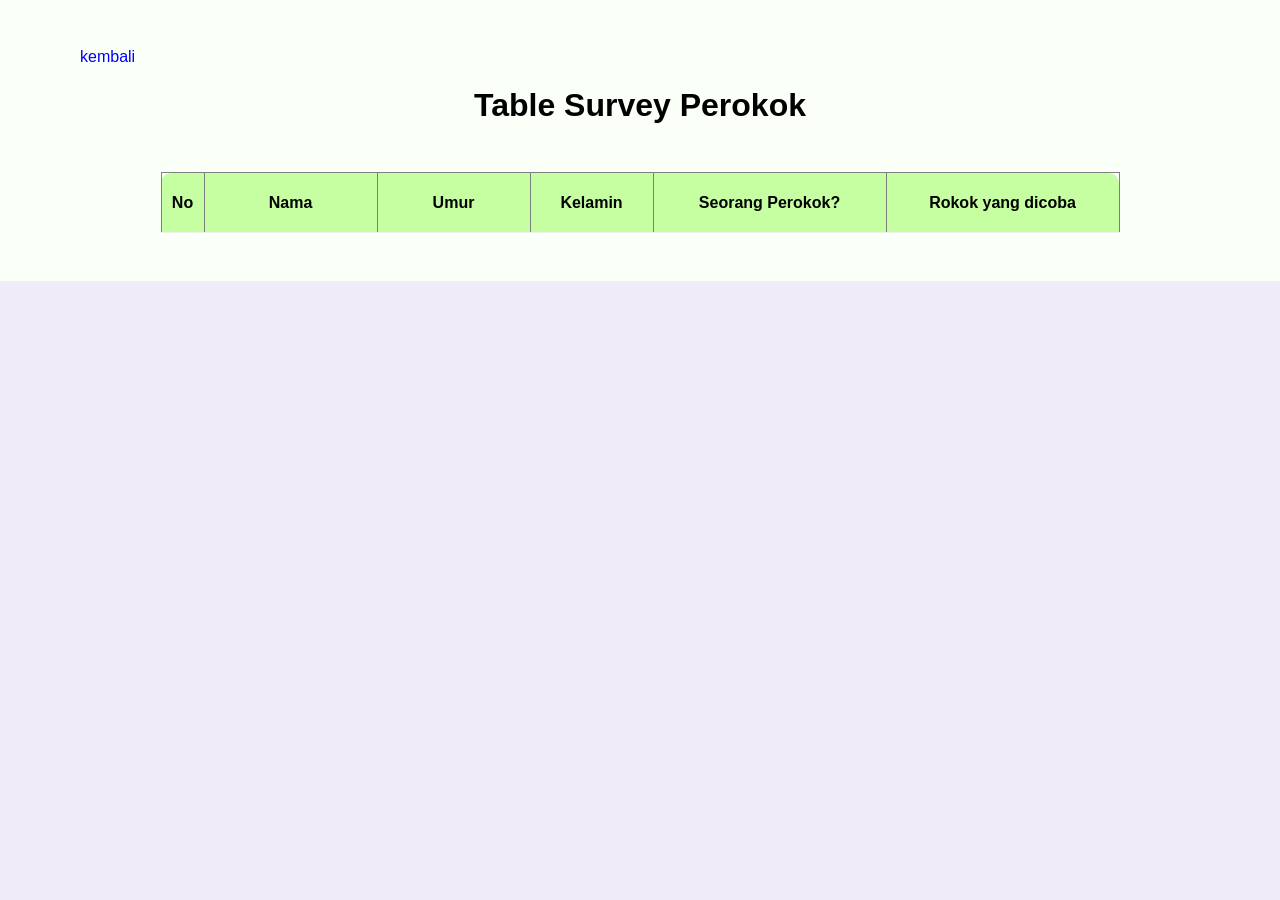
<file: table-survey/index.html>
<!DOCTYPE html>
<html lang="en">
<head>
    <meta charset="UTF-8">
    <meta name="viewport" content="width=device-width, initial-scale=1.0">
    <link rel="stylesheet" href="../style.css">
    <script src="https://code.jquery.com/jquery-3.7.1.min.js" integrity="sha256-/JqT3SQfawRcv/BIHPThkBvs0OEvtFFmqPF/lYI/Cxo=" crossorigin="anonymous">
    </script>
    <title>Document</title>
</head>
<body>
    <div class="table-container">
        <nav>
            <a href="../index.html" rel="prev">kembali</a>
        </nav>
        <div align="center" id="table-wrapper">
            <h1 id="title">Table Survey Perokok</h1>
            <table border="1">
                <thead>
                    <tr height="60">
                        <th width="40">No</th>
                        <th width="170">Nama</th>
                        <th width="150">Umur</th>
                        <th width="120">Kelamin</th>
                        <th width="230">Seorang Perokok?</th>
                        <th width="230">Rokok yang dicoba</th>
                    </tr>
                </thead>
                <tbody class="table-body">
                    <!-- <tr height="60">
                        <th>3</th>
                        <th>Mike Situmorang</th>
                        <th width="150">55</th>
                        <th>Laki-laki</th>
                        <th>Ya</th>
                        <th>
                        <ul align="start">
                            <li>Gudan Garam Filter</li>
                            <li>Esse</li>
                        </ul>
                        </th>
                    </tr>
                    <tr height="60">
                        <th>4</th>
                        <th>Putri Salju</th>
                        <th width="150">31</th>
                        <th>Perempuan</th>
                        <th>Ya</th>
                        <th>
                        <ul align="start">
                            <li>Marlboro</li>
                            <li>Gudan Garam Filter</li>
                            <li>Esse</li>
                        </ul>
                        </th>
                    </tr> -->
                </tbody>
            </table>
        </div>
    </div>
    <script src="table-survey-jquery.js"></script>
</body>
</html>
</file>
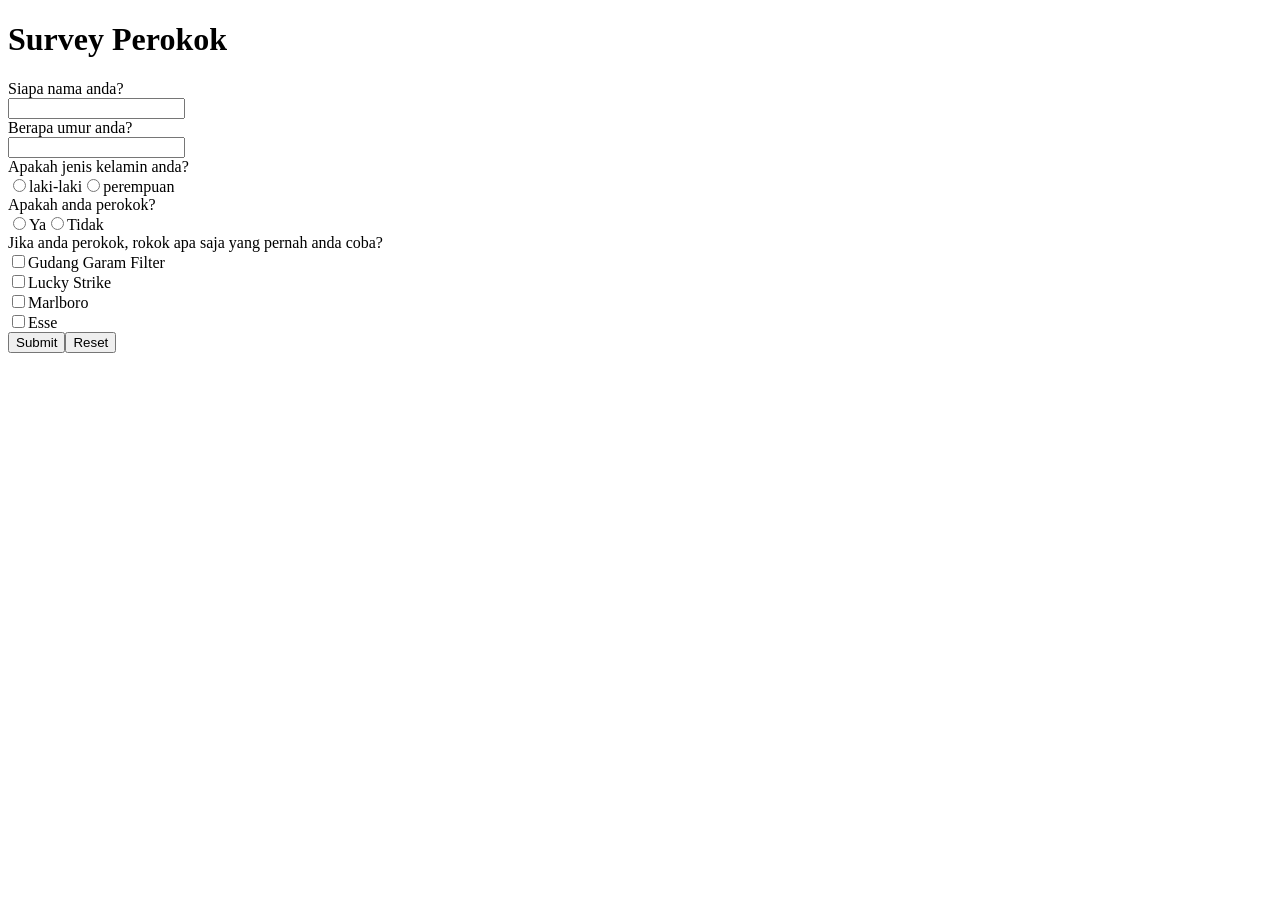
<file: form-manual-dom.html>
<!DOCTYPE html>
<html lang="en">
<head>
    <meta charset="UTF-8">
    <meta name="viewport" content="width=device-width, initial-scale=1.0">
    <title>Document</title>
</head>
<body>
    <script type="text/javascript">
        const body = document.querySelector("body")
        const h1 = document.createElement("h1")
        h1.innerHTML = "Survey Perokok"
        body.appendChild(h1)
        const form = document.createElement("form")
        form.setAttribute('action', "./table-survey/index.html")
        const submitButton = document.createElement("button")
        submitButton.setAttribute("type", "submit")
        const resetButton = document.createElement("button")
        resetButton.setAttribute("type", "reset")
        submitButton.innerHTML = "Submit"
        resetButton.innerHTML = "Reset"

        body.appendChild(form)
        
        const lab = [
            { 
                label:"Siapa nama anda?",
                type: "text"
            }, 
            {
                label:"Berapa umur anda?",
                type: "number"
            },
            {
                label:"Apakah jenis kelamin anda?",
                type: "radio",
                for:"gender",
                options: ["laki-laki", "perempuan"]
            },
            {
                label:"Apakah anda perokok?",
                type: "radio",
                for:"smoker",
                options: ["Ya", "Tidak"]
            },
            {
                label:"Jika anda perokok, rokok apa saja yang pernah anda coba?",
                type: "checkbox",
                for:"option-cig",
                options: ["Gudang Garam Filter", "Lucky Strike", "Marlboro", "Esse"]
            }          
        ]
        const result = lab.map((item) => {
            const label = document.createElement("label")
            label.innerHTML = item.label
            const div = document.createElement("div")
            const input = document.createElement("input")
            form.appendChild(label)
            form.appendChild(div)

            if(item.options){
                if(item.type === "checkbox"){
                    item.options.forEach((element, index) => {
                    const newDiv =  document.createElement('div')
                    form.appendChild(newDiv)
                    const labels = document.createElement("label")
                    const input = document.createElement("input")
                    labels.innerHTML = element
                    input.setAttribute("type", item.type)
                    input.setAttribute("id", index)
                    input.setAttribute("name", item.for)
                    labels.setAttribute("for", index)
                    newDiv.appendChild(input)
                    newDiv.appendChild(labels)
                });
                } else {
                    item.options.forEach((element, index) => {
                        const labels = document.createElement("label")
                        const input = document.createElement("input")
                        labels.innerHTML = element
                        input.setAttribute("type", item.type)
                        input.setAttribute("name", item.for)
                        input.setAttribute("id", element)
                        labels.setAttribute("for", element)
                        div.appendChild(input)
                        div.appendChild(labels)
                    });
                }
            } else {
                input.setAttribute("type", item.type)
                div.appendChild(input)
            }
        })

        form.appendChild(submitButton)
        form.appendChild(resetButton)

    </script>
</body>
</html>
</file>
<file: style.css>
:root {
    --border-radius:12px;
    --font-size:18px;
    --font-weight:500;
    --purple-color:#663ab6;
}

body {
    margin: 0;
    padding: 0;
    height: fit-content;
    background-color: #f0ebf8;
    font-family: Arial, Helvetica, sans-serif;
}

.main-content {
    display: flex;
    width: 60rem;
    height: fit-content;
    flex-direction: column;
    justify-self: center;
    background-color: transparent;
}

.main-content > header  {
    position: relative;
    margin-top: 10px;
    width: 60rem;
}

.main-content > header > div {
    width: 60rem;
    height: 12rem;
    background-color: #663ab6;
    border-radius: var(--border-radius);
    box-sizing: border-box;
    z-index: 0;
}

.main-content > header > span {
    text-align: start;
    width: 60rem;
    position: absolute;
    top: 10px;
    z-index: 3;
    font-size: 16px;
    height: 12rem;
    background-color: white;
    padding: 0px 25px 20px 25px;
    border-radius: 0  0 var(--border-radius) var(--border-radius);
    border: 1px solid rgb(226, 226, 226);
    box-sizing: border-box;
    display: flex;
    flex-direction: column;
    gap: 5px;
    padding-top: 1rem;
    font-weight: 500;
}

.main-content > header > span > h1 {
    font-weight: 500;
    font-size: 40px;
    margin: 0;
}

.main-content > header > span > p:last-child {
    color: red;
}

.form-wrapper {
    margin-top: 2rem;
}

.form-wrapper > form {
    display: flex;
    flex-direction: column;
    gap: 12px;
    padding-bottom: 45px;
}

.form-wrapper > form > div:not(:last-child) {
    min-height: 8rem;
    display: flex;
    flex-direction: column;
    padding: 50px 30px;
    background-color: white;
    border-radius: var(--border-radius);
    border: 1px solid rgb(215, 215, 215);
}

.form-wrapper > form >  div:first-child > label,
.form-wrapper >  form >  div > label {
    font-size: 24px;
    font-weight: 500;
}

.form-wrapper > form > div:first-child > label > span,
.form-wrapper > form > div > label > span {
    color: red;
}

.form-wrapper > form > div:first-child > div,
.form-wrapper > form > div:nth-child(2) > div {
    height: 2.5rem;
    width: fit-content;
    margin-top: auto;
}

.form-wrapper > form > div:first-child  > div > input,
.form-wrapper > form > div:nth-child(2) > div > input {
    border: none;
    font-size: var(--font-size);
    padding: 10px 2px;
    font-weight: var(--font-weight);
    width: 25rem;
    background-color: transparent;
    border-bottom: 1px solid rgb(161, 161, 161);
}

.form-wrapper > form > div:nth-child(3) > div,
.form-wrapper > form > div:nth-child(4) > div {
    border: none;
    display: flex;
    margin-top: 2.5rem;
    flex-direction: column;
    font-size: 20px;
    font-weight: var(--font-weight);
    width: 15rem;
    gap: 10px;
}

.form-wrapper > form > div:nth-child(5) > div {
    border: none;
    display: flex;
    margin-top: 2.5rem;
    flex-direction: column;
    font-size: 20px;
    font-weight: var(--font-weight);
    width: 15rem;
    gap: 10px;
}

.form-wrapper > form > div:nth-child(n3) > div > section > label {
    cursor: pointer;
}

.form-wrapper > form > div:nth-child(3) > div > section > input,
.form-wrapper > form > div:nth-child(4) > div > section > input {
    height: 17px;
    width: 17px;
    margin-right: 10px;
    cursor: pointer;
}

.form-wrapper > form > div:nth-child(5) > div > div > input {
    height: 17px;
    cursor: pointer;
    width: 17px;
    margin-right: 10px;
}

.form-wrapper > form > div:last-child {
    display: flex;
    flex-direction: row;
    width: 100%;
    margin-top: 10px;
    justify-content: space-between;
}

.form-wrapper > form > div:last-child > button {
    background-color: var(--purple-color);
    width: 8rem;
    font-size: var(--font-size);
    color: white;
    border-radius: 5px;
    border: none;
    display: flex;
    justify-content: center;
    align-items: center;
    height: 3rem;
    cursor: pointer;
}

.form-wrapper > form > div:last-child > button:last-child {
    background-color: transparent;
    color: var(--purple-color);
}

.form-wrapper > form > div:last-child > button:first-child:hover {
    background-color: #653ab6b3 ;
}

.table-container {
    padding: 3rem 5rem;
    height: fit-content;
    background-color: rgb(250, 255, 247);
}

#table-wrapper > #title {
    margin-bottom: 3rem;
}

table {
    border-collapse: collapse;
    background-color: rgba(255, 255, 255, 0.742);
    border-bottom: 20px;
    border-spacing: 0;
    border-top-left-radius: 10px;
    border-top-right-radius: 10px;
}

table > thead > tr {
    background-color: rgb(198, 255, 162);
}


nav > a {
    text-decoration: none;
    color:blue;
}

table > thead > tr > th:first-of-type {
    border-top-left-radius: 10px;
}

table > thead > tr > th:last-of-type {
    border-top-right-radius: 10px;
}

.table-body {
    text-align: center;
}

.table-body > tr {
    border-bottom: 1px solid rgb(194, 194, 194);
}

.table-body > tr:last-of-type > td:first-of-type {
    border-bottom-left-radius: 10px;
}   

.listing {
    margin-bottom: 5px;
}
</file>
